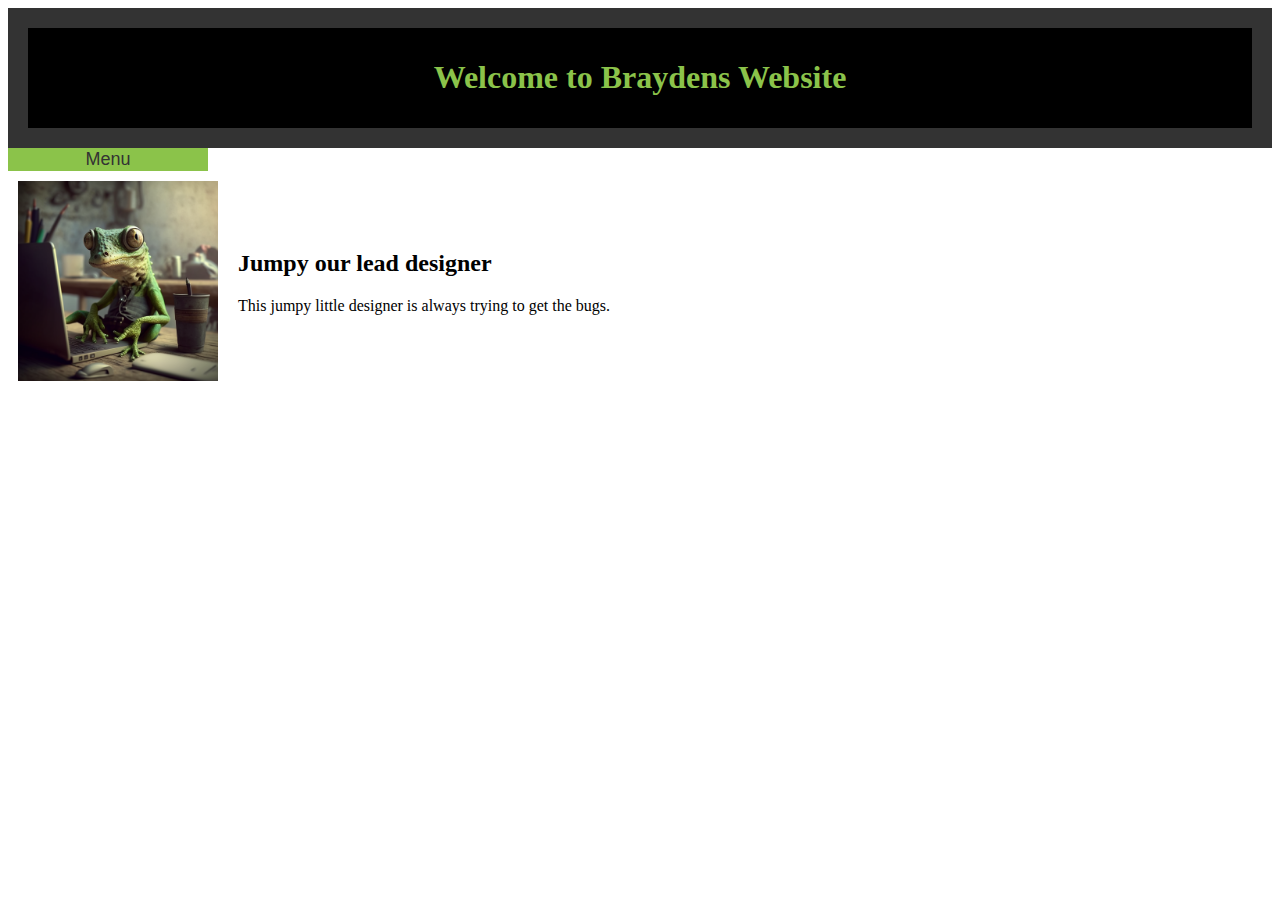
<file: index.html>
<!DOCTYPE html>
<html>
<head>
	<title>Brayden's Website</title>
	
	
	<link rel="stylesheet" type="text/css" href="text/css/style.css">
</head>
<body>
	<header>
		<div class="title">
			<h1>Welcome to Braydens Website</h1>
		</div>
	</header>
	
	<main>
		<button id="menu-button">Menu</button>
		<div id="menu">
			<ul>
			<li><a href="#">Home</a></li>
			<li><a href="#">About</a></li>
			<li><a href="rocksGame/index.html">Game of Rocks</a></li>
			<li><a href="#">Contact</a></li>
			</ul>
		</div>
		<div class="image-description">
			<img src="jumpy.png" alt="Image">
			<div class="description">
				<h2>Jumpy our lead designer</h2>
				<p>This jumpy little designer is always trying to get the bugs.</p>
			</div>
		</div>
	</main>
	<footer>
		<!-- footer content goes here -->
		<script src="script.js"></script>
	</footer>
</body>
</html>
</file>
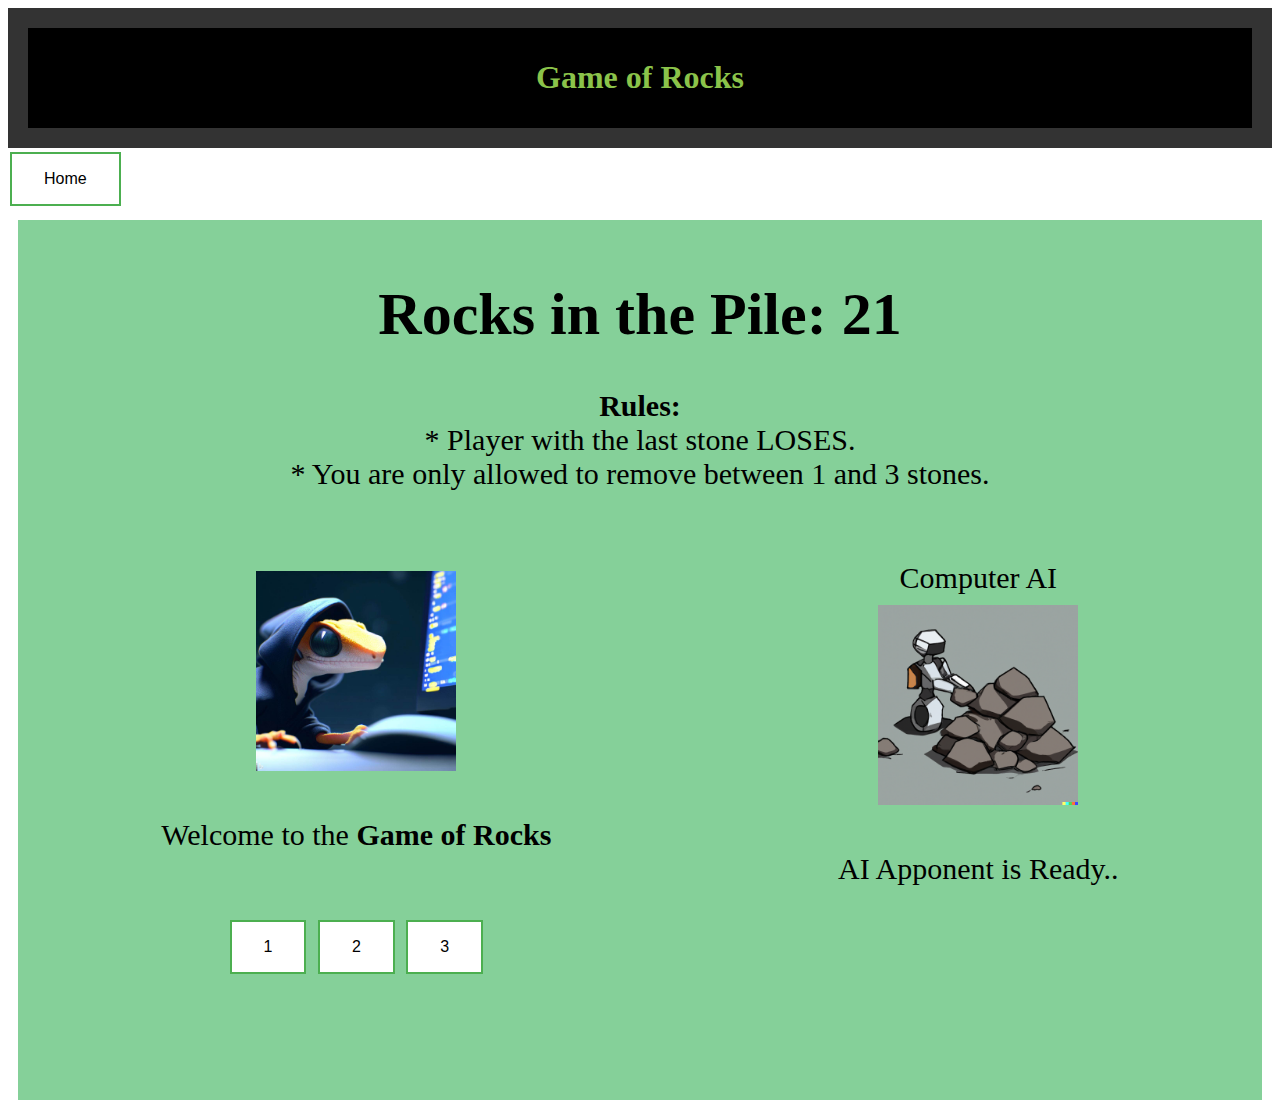
<file: rocksGame/index.html>
<!DOCTYPE html>
<html>
<head>
	<title>Game of Rocks</title>
	<link rel="stylesheet" type="text/css" href="text/css/style.css">
    <script src="script.js"></script>
</head>
<body onLoad="askForName();">
    <header>
		<div class="title">
			<h1>Game of Rocks</h1>
		</div>
    </header>
    <main>
        <button class="button button1" onclick="window.location='../index.html';">Home</button>
		<div id="menu">
			<ul>
			<li><a href="#">Home</a></li>
			<li><a href="#">About</a></li>
			<li><a href="rocksGame/index.html">Game of Rocks</a></li>
			<li><a href="#">Contact</a></li>
			</ul>
		</div>
        <div class="grid-container">
            <div class="item1">
                <b><div id="rockPileMsg"><h1>Rocks in the Pile: 21</h1></div><input type="hidden" id="rockPile" value="21"></b>
                <p id="gameMsg"></p>
		<p><b>Rules:</b><br>
			* Player with the last stone LOSES.<br>
			* You are only allowed to remove between 1 and 3 stones.</p>
            </div>
            <div class="item2">
                <div id="name"></div>
                <img src="imgs/PlayerReady.jpeg" alt="User Ready" style="width:100%">
                <br>
                <p id="user_msg">Welcome to the <b>Game of Rocks</b></p>
                <br>
                <button class="button button1" type="button" onclick="userPicksRock(1);" id="btn1"> 1 </button>
                <button class="button button1" type="button" onclick="userPicksRock(2);" id="btn2"> 2 </button>
                <button class="button button1" type="button" onclick="userPicksRock(3);" id="btn3"> 3 </button>

            </div>
            <div class="item3">
                Computer AI<br>
                <img src="imgs/RobotWithRocks.png" alt="AI Ready" style="width:100%">
                <br>
                <p id="ai_msg">AI Apponent is Ready..</p>
            </div>
            <div class="item4">
                <button class="button button1" type="button" onclick="restartGame(); " id="btnRestartGame" >Restart Game</button>
            </div>

        </div>
    
        
</main>
</body>
</html>
</file>
<file: text/css/style.css>
header {
	background-color: #333;
	color: #fff;
	padding: 20px;
}
#menu-button {
	width: 200px;
	font-size: 18px;
	border: none;
    background-color: #8bc34a;
	color: #333;
}

#menu {
    position: absolute;
    
    left: 20;
    width: 200px;
    background-color: #333;
    padding: 10px;
    display: none;
}

#menu ul {
    list-style: none;
    margin: 0;
    padding: 0;
}

#menu li {
    margin-bottom: 10px;
}

#menu a {
    color: #8bc34a;
    text-decoration: none;
    font-size: 18px;
}
nav ul {
	list-style-type: none;
	margin: 0;
	padding: 0;
	overflow: hidden;
}

nav li {
	float: left;
}

nav li a {
	display: block;
	color: white;
	text-align: center;
	padding: 14px 16px;
	text-decoration: none;
}

nav li a:hover {
	background-color: #111;
}

.title {
	background-color: #000;
	color: #8bc34a;
	padding: 10px;
	text-align: center;
}

.image-description {
	display: flex;
	flex-wrap: wrap;
	align-items: center;
}
img {
	max-width: 200px;
	height: auto;
	margin: 10px;
	flex: 1;
}

.button {
	background-color: #4CAF50; /* Green */
	border: none;
	color: white;
	padding: 16px 32px;
	text-align: center;
	text-decoration: none;
	display: inline-block;
	font-size: 16px;
	margin: 4px 2px;
	transition-duration: 0.4s;
	cursor: pointer;
  }
  
  .button1 {
	background-color: white; 
	color: black; 
	border: 2px solid #4CAF50;
  }
  
  .button1:hover {
	background-color: #4CAF50;
	color: white;
  }
  .button1:disabled {
	opacity: 0.6;
	cursor: not-allowed;
  }

.description {
	flex: 2;
	padding: 10px;
}

.msg p {
	float: left;
}

.item1 {
	grid-area: myArea;
  }
  .item4 {
	grid-area: myArea2;
  }
  
  .grid-container {
	display: grid;
	grid:
	'myArea myArea '
	' . .'
	'myArea2 myArea2';

	
	padding: 10px;
  }
  
  .grid-container > div {
	background-color: rgba(102, 196, 127, 0.8);
	text-align: center;
	padding: 20px 0;
	font-size: 30px;
  }
</file>
<file: rocksGame/text/css/style.css>
header {
	background-color: #333;
	color: #fff;
	padding: 20px;
}
#menu-button {
	width: 200px;
	font-size: 18px;
	border: none;
    background-color: #8bc34a;
	color: #333;
}

#menu {
    position: absolute;
    
    left: 20;
    width: 200px;
    background-color: #333;
    padding: 10px;
    display: none;
}

#menu ul {
    list-style: none;
    margin: 0;
    padding: 0;
}

#menu li {
    margin-bottom: 10px;
}

#menu a {
    color: #8bc34a;
    text-decoration: none;
    font-size: 18px;
}
nav ul {
	list-style-type: none;
	margin: 0;
	padding: 0;
	overflow: hidden;
}

nav li {
	float: left;
}

nav li a {
	display: block;
	color: white;
	text-align: center;
	padding: 14px 16px;
	text-decoration: none;
}

nav li a:hover {
	background-color: #111;
}

.title {
	background-color: #000;
	color: #8bc34a;
	padding: 10px;
	text-align: center;
}

.image-description {
	display: flex;
	flex-wrap: wrap;
	align-items: center;
}
img {
	max-width: 200px;
	height: auto;
	margin: 10px;
	flex: 1;
}

.button {
	background-color: #4CAF50; /* Green */
	border: none;
	color: white;
	padding: 16px 32px;
	text-align: center;
	text-decoration: none;
	display: inline-block;
	font-size: 16px;
	margin: 4px 2px;
	transition-duration: 0.4s;
	cursor: pointer;
  }
  
  .button1 {
	background-color: white; 
	color: black; 
	border: 2px solid #4CAF50;
  }
  
  .button1:hover {
	background-color: #4CAF50;
	color: white;
  }
  .button1:disabled {
	opacity: 0.6;
	cursor: not-allowed;
  }

.description {
	flex: 2;
	padding: 10px;
}

.msg p {
	float: left;
}

.item1 {
	grid-area: myArea;
  }
  .item4 {
	grid-area: myArea2;
  }
  
  .grid-container {
	display: grid;
	grid:
	'myArea myArea '
	' . .'
	'myArea2 myArea2';

	
	padding: 10px;
  }
  
  .grid-container > div {
	background-color: rgba(102, 196, 127, 0.8);
	text-align: center;
	padding: 20px 0;
	font-size: 30px;
  }
</file>
